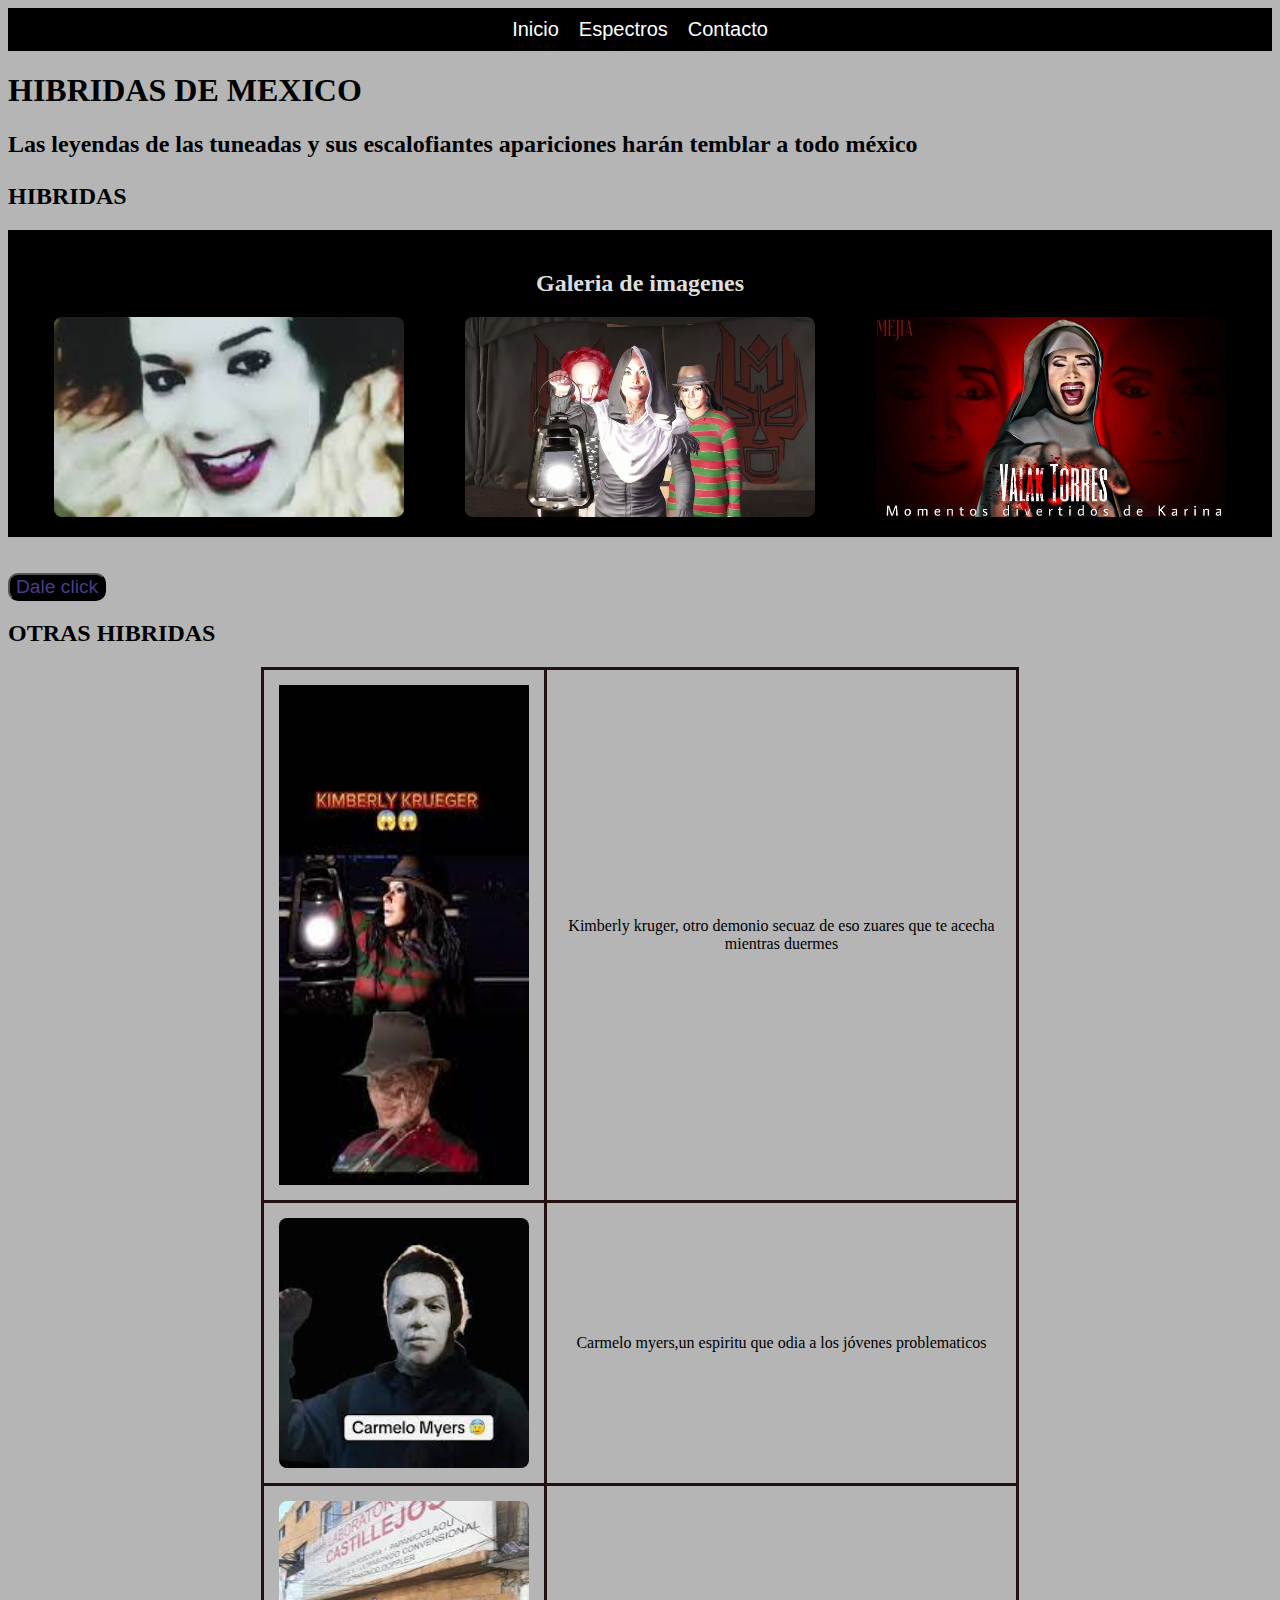
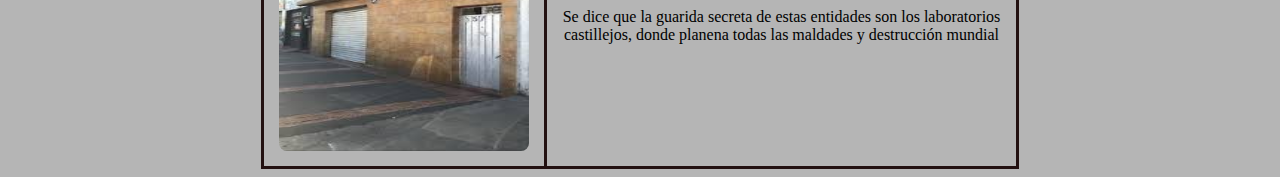
<file: HTML/index.html>
<html>
    <head> 
        <title>
            HIBRIDAS TERRORIFICAS
        </title>
        <link rel="stylesheet" href="../CSS/estilo.css">
    </head>
    <body>
        <nav>
            
            <ul>
                <li>
                    <a href="index.html"> Inicio</a>
                </li>
                <li class="opcion-submenu"> 
                    <a href="#"> Espectros</a>
                    <ul class="submenu">
                        <li><a href="Tema1.html">Eso zuares</a></li>
                        <li><a href="Tema2.html">Valak torres</a></li>
                    </ul>
                </li>
                <li>
                    <a href="Contacto.html"> Contacto</a>
                </li>
            </ul>
        </nav>
        <footer>  </footer>
    </html>
        <h1>HIBRIDAS DE MEXICO</h1>
        <h2>Las leyendas de las tuneadas y sus  escalofiantes apariciones harán temblar a todo méxico</h2>
        <h3></h3>
        <h4></h4>
        <h5></h5>
        <h6></h6>

        <h2>HIBRIDAS</h2>
        <section id="Galeria">
            <h2>Galeria de imagenes</h2>
            <div class="imagenes">

                <img src="../IMAGENES/eso zuares 1.jpg">
                <img src="../IMAGENES/perdidas terror 1.jpg">
                <img src="../IMAGENES/valak torres 2.jpg">
            </div>
        </section>
        <br>
        <br>
        <button id="botoncito">Dale click</button>

        <h2> OTRAS HIBRIDAS</h2>

        <table class="tabla-imagenes">
            <thead>
                <tr>
                    <th><img src="../IMAGENES/kim kruger 1.jpg"></th>
                    <th>Kimberly kruger, otro demonio secuaz de eso zuares que te acecha mientras duermes</th>
                </tr>
            </thead>
            <tbody>
                <tr>
                    <td><img src="../IMAGENES/carme mye 2.jpg"></td>
                    <td>Carmelo myers,un espiritu que odia a los jóvenes  problematicos </td>
                </tr>
                <tr>
                    <td><img src="../IMAGENES/guarida.jpg"></td>
                    <td>Se dice que la guarida secreta de estas entidades son los laboratorios castillejos, donde planena todas  las maldades y destrucción mundial</td>
                </tr>
            </tbody>
        </table>



        <script src="../JAVASCRIPT/script.js"></script>
    </body>
</file>
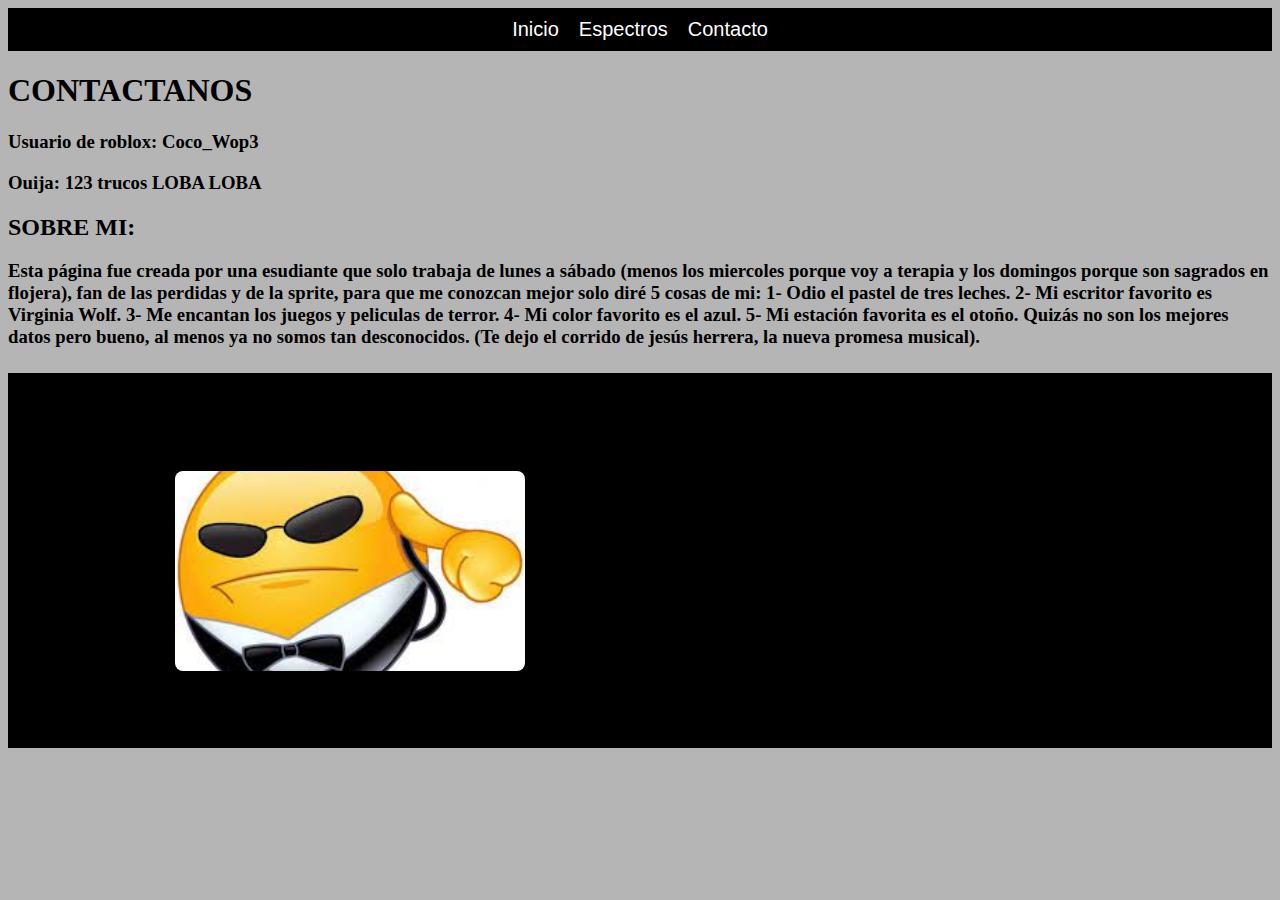
<file: HTML/Contacto.html>
<html>
    <head> 
        <title>
            Contacto
        </title>
        <link rel="stylesheet" href="../CSS/estilo.css">
    </head>
    <body>
        <nav>
            
            <ul>
                <li>
                    <a href="index.html"> Inicio</a>
                </li>
                <li class="opcion-submenu"> 
                    <a href="#"> Espectros</a>
                    <ul class="submenu">
                        <li><a href="Tema1.html">Eso zuares</a></li>
                        <li><a href="Tema2.html">Valak torres</a></li>
                    </ul>
                </li>
                <li>
                    <a href="#"> Contacto</a>
                </li>
            </ul>
        </nav>
        <footer>  </footer>
    </html>
        <h1>CONTACTANOS</h1>
        <h2></h2>
        <h3>Usuario de roblox: Coco_Wop3</h3>
        <h3>Ouija: 123 trucos LOBA LOBA </h3>
        <h2>SOBRE MI:</h2>
        <h3>Esta página fue creada por una esudiante que solo trabaja de lunes a sábado (menos los miercoles porque voy a  terapia y los domingos porque son sagrados en flojera), fan de las perdidas y de  la sprite, para  que me conozcan mejor solo diré 5 cosas de mi:
            1- Odio el pastel de tres leches.
            2- Mi escritor favorito es Virginia Wolf.
            3- Me encantan los juegos y peliculas de terror.
            4- Mi color favorito es el azul.
            5- Mi estación favorita es el otoño. 
        Quizás no son los mejores datos pero bueno, al menos ya no somos tan desconocidos. (Te dejo el corrido de jesús herrera, la nueva promesa musical).
        </h3>
        <h5></h5>
        <h6></h6>

        <h1></h1>
        <section id="Galeria">
            <h2></h2>
            <div class="imagenes">
                <img  id="bolaama" src="../IMAGENES/bolaAma1.jpg">
                <br>
                <br>
                <iframe width="560" height="315" src="https://www.youtube.com/embed/R29KIpVRB9g?si=jAMWev0C5mCVa7CO" title="YouTube video player" frameborder="0" allow="accelerometer; autoplay; clipboard-write; encrypted-media; gyroscope; picture-in-picture; web-share" referrerpolicy="strict-origin-when-cross-origin" allowfullscreen></iframe>
            </div>
        </section>



        

        <script src="../JAVASCRIPT/script.js"></script>
    </body>
</file>
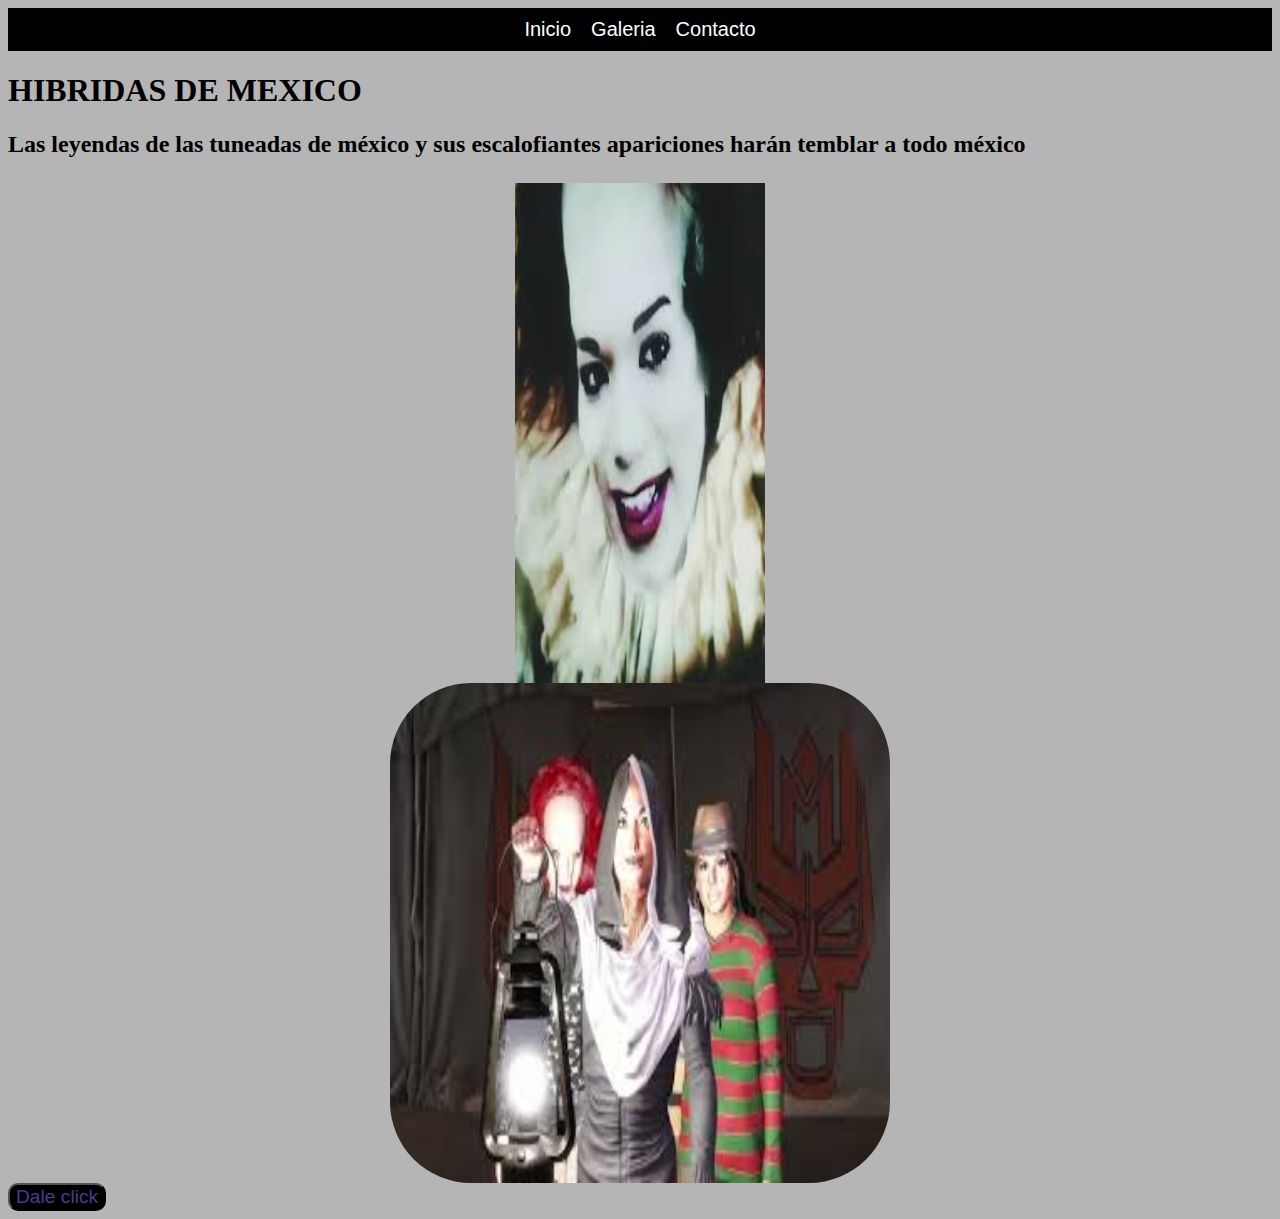
<file: HTML/index - copia.html>
<html>
    <head> 
        <title>
            Tema 2
        </title>
        <link rel="stylesheet" href="../CSS/estilo.css">
    </head>
    <body>
        <nav>
            
            <ul>
                <li>
                    <a href="index.html"> Inicio</a>
                </li>
                <li class="opcion-submenu"> 
                    <a href="#"> Galeria</a>
                    <ul class="submenu">
                        <li><a href="Tema1.html">Eso zuares</a></li>
                        <li><a href="#">Valak torres</a></li>
                    </ul>
                </li>
                <li>
                    <a href="#"> Contacto</a>
                </li>
            </ul>
        </nav>
        <footer>  </footer>
    </html>
        <h1>HIBRIDAS DE MEXICO</h1>
        <h2>Las leyendas de las tuneadas de méxico y sus  escalofiantes apariciones harán temblar a todo méxico</h2>
        <h3></h3>
        <h4></h4>
        <h5></h5>
        <h6></h6>

        <img src="[data-uri]">
        <img id="img1" src="../IMAGENES/descarga.jpg">
        <button id="botoncito">Dale click</button>

        <script src="../JAVASCRIPT/script.js"></script>
    </body>
</file>
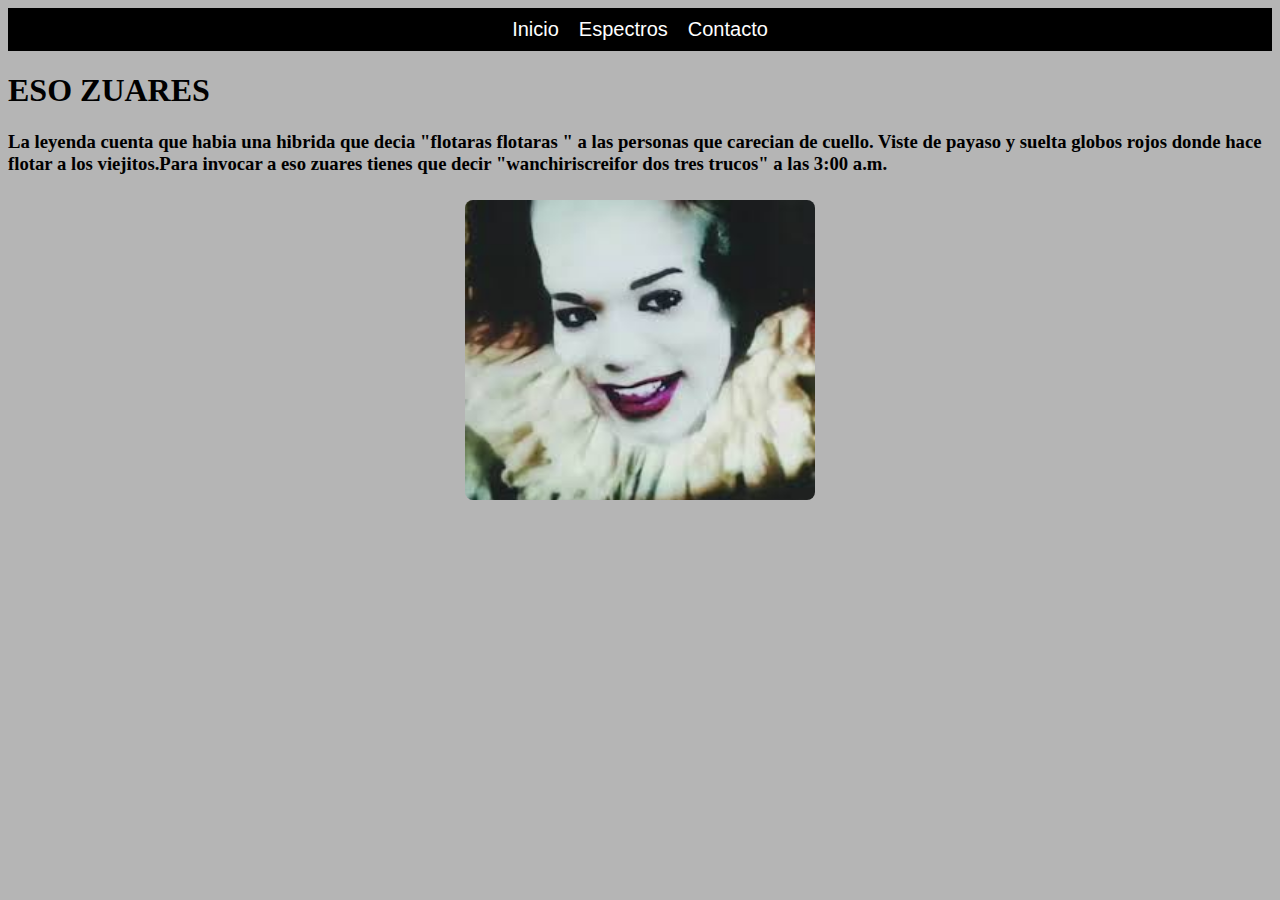
<file: HTML/Tema1.html>
<html>
    <head> 
        <title>
            Tema 1
        </title>
        <link rel="stylesheet" href="../CSS/estilo.css">
    </head>
    <body>
        <nav>
            
            <ul>
                <li>
                    <a href="index.html"> Inicio</a>
                </li>
                <li class="opcion-submenu"> 
                    <a href="#"> Espectros</a>
                    <ul class="submenu">
                        <li><a href="Tema1.html">Eso zuares</a></li>
                        <li><a href="Tema2.html">Valak torres</a></li>
                    </ul>
                </li>
                <li>
                    <a href="Contacto.html"> Contacto</a>
                </li>
            </ul>
        </nav>
        <footer>  </footer>
    </html>
        <h1>ESO ZUARES</h1>
        <h2></h2>
        <h3>La leyenda cuenta  que habia  una hibrida que decia  "flotaras flotaras " a las personas que  carecian de cuello. Viste de payaso y  suelta globos rojos donde hace  flotar a los viejitos.Para invocar a eso zuares tienes  que decir "wanchiriscreifor dos tres trucos" a las  3:00 a.m.</h3>
        <h4></h4>
        <h5></h5>
        <h6></h6>

        <img id="esozu1" src="[data-uri]">
        <br>
        <br>
        <iframe width="560" height="315" id="videoEZO" src="https://www.youtube.com/embed/QPnA5VG6KnE?si=wgjzmDtceDJQN7yd" title="YouTube video player" frameborder="0" allow="accelerometer; autoplay; clipboard-write; encrypted-media; gyroscope; picture-in-picture; web-share" referrerpolicy="strict-origin-when-cross-origin" allowfullscreen></iframe>
    

        <script src="../JAVASCRIPT/script.js"></script>
    </body>
</file>
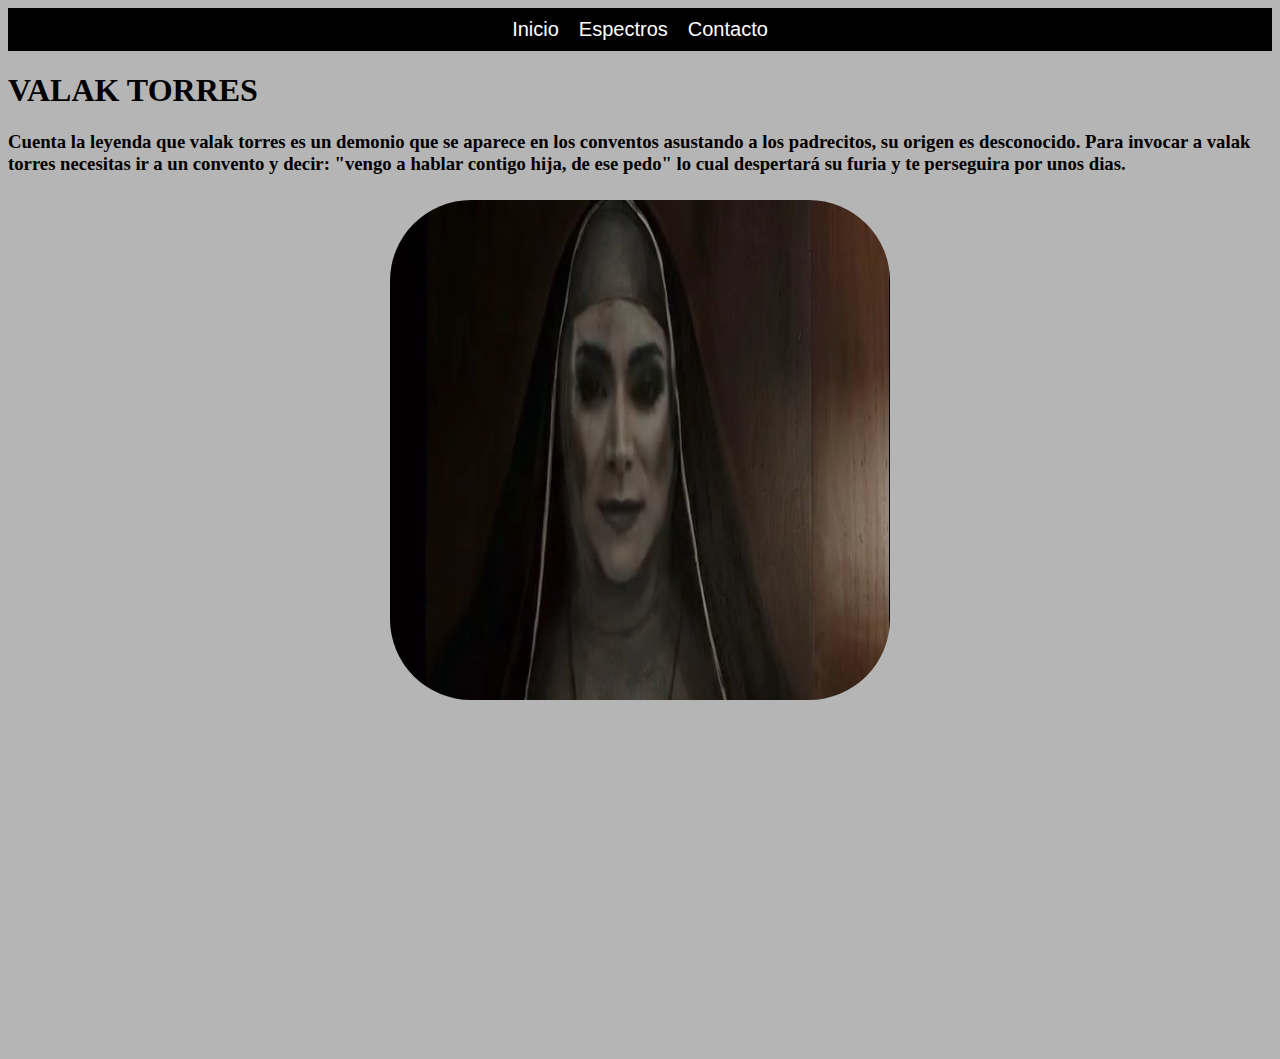
<file: HTML/Tema2.html>
<html>
    <head> 
        <title>
            Tema 2
        </title>
        <link rel="stylesheet" href="../CSS/estilo.css">
    </head>
    <body>
        <nav>
            
            <ul>
                <li>
                    <a href="index.html"> Inicio</a>
                </li>
                <li class="opcion-submenu"> 
                    <a href="#"> Espectros</a>
                    <ul class="submenu">
                        <li><a href="Tema1.html">Eso zuares</a></li>
                        <li><a href="Tema2.html">Valak torres</a></li>
                    </ul>
                </li>
                <li>
                    <a href="Contacto.html"> Contacto</a>
                </li>
            </ul>
        </nav>
        <footer>  </footer>
    </html>
        <h1>VALAK TORRES</h1>
        <h2></h2>
        <h3>Cuenta la leyenda que valak torres es un demonio que se aparece en los conventos asustando a los padrecitos, su origen es desconocido. Para invocar a valak torres necesitas ir a un convento y decir: "vengo a hablar contigo hija, de ese pedo" lo cual despertará su furia y te perseguira por unos dias.</h3>
        <h4></h4>
        <h5></h5>
        <h6></h6>

        <img id="img1" src="../IMAGENES/valak torres 1.jpg">
        <br>
        <br>

        <iframe width="560" height="315" id="videoVALAK" src="https://www.youtube.com/embed/6hCu6EC8w3g?si=wd3IShezJztGv2HX" title="YouTube video player" frameborder="0" allow="accelerometer; autoplay; clipboard-write; encrypted-media; gyroscope; picture-in-picture; web-share" referrerpolicy="strict-origin-when-cross-origin" allowfullscreen></iframe>

        

        <script src="../JAVASCRIPT/script.js"></script>
    </body>
</file>
<file: CSS/estilo.css>
body{
    background-color: rgb(181, 181, 181);
}
img{
   width: 250px;
   height: 500px;
}
#img1{
    width: 500px;
    height: 500px;
    border-radius: 81px;
}
#botoncito{
    color:darkslateblue;
    background: burlywood;
    font-family: Arial;
    font-size: larger;
    border-color: rgb(0, 0, 0);
    border-radius:10px;
    cursor:all-scroll;
    background-color: rgb(0, 0, 0);

}
#botoncito:hover{
    background-color: crimson;
}

nav{
    background-color: rgb(0, 0, 0);
    color: beige;
    text-align: center;
    font-family: helvetica;
}
li{
    list-style: none;
}
nav ul li {
    display: inline;
    font-family: helvetica;
    font-size: 25px;

}
a{
    color: white;
    text-decoration: none; /*quita l subrayado*/

}
nav ul li a{
    padding: 10;
}
nav ul li a:hover {
    background-color: darkgrey;
    color: cornflowerblue;
}
/*Estilos para el menu principal */
nav ul {
    list-style: none;
    padding: 0;
    margin: 0;
    display: flex;
    justify-content: center;
}
nav ul li {
    position: relative; /*Necesario para  el submenu*/

}

nav ul li a {
    color: white;
    text-decoration: none;
    padding: 10px 10px;
    font-size: 20px;
    display: block;
    background-color: rgb(0, 0, 0);
    border-radius: 5px;
    transition: background-color 0.3s ease; 
}
nav ul li a:hover{
    background-color: #939aa2;
}
/*submenu - inicializacion oculta*/
nav ul  li.opcion-submenu .submenu {
    display: none; /*submenu oculto por defecto*/
    position: absolute; /*posicionar el submenu justo debajo*/
    background-color: #222; /*fondo oscuro*/
    border-radius: 5px;
}
/*mostrar el subemnu  al pasar el cursor sobre el elemento*/
nav ul li.opcion-submenu:hover .submenu {
    display: block; /*mostrar el submenu cuando se pasa */
}
/*Estilos del  submenu*/
nav ul li .submenu li {
    margin: 0;
}
nav ul li .submenu li a {
    font-size: 15px;
    color: white;
    display: block;
}
nav  ul  li .submenu li a:hover {
    background-color: #a5aaaa;
}
img{
    display:block;
    margin:auto;
}
section {
    padding: 20px;
    text-align: center;
    color: #ddd;
    background-color: #000000;
    }
    .imagenes{
        display: flex;
        justify-content: center;
        gap: 10px;
        background-color: (181,181,181);
    }
    .imagenes img{
        width: 300px;
        height: 200px;
        object-fit: cover;
        border-radius: 8px;
        transition: transform 0.3s ease;
    }
    .imagenes img:hover {
        transform: scale(1.5);
    }
        .imagenes img{
            height: 200px;
            width: 350px;
            border-radius: 8px;
        }
#esozu1{
    height: 300px;
    width: 350px;
    border-radius: 8px;
}
#H1{
    background-color: rgb(46, 186, 186);
}
table{
    width: 60%;
    margin: 0 auto;
    border-collapse: collapse;
    background-color: rgb(181, 181, 181)
}
th, td{
    padding: 15px;
    text-align: center;
    font-weight: normal;
    border: 3px solid #231111
}
td img{
    width: 250px;
    height: 250px;
    border-radius: 8px;
}
tr:hover{
    background-color: #ddd;
}
    #imgbolaama{
        width: 350px;
        height: 350px;
        border-radius: 8px;
    }
    #videoEZO{
        display:block;
        margin: auto;
    }
    #videoVALAK{
        display: block;
        margin: auto;
    }
</file>
